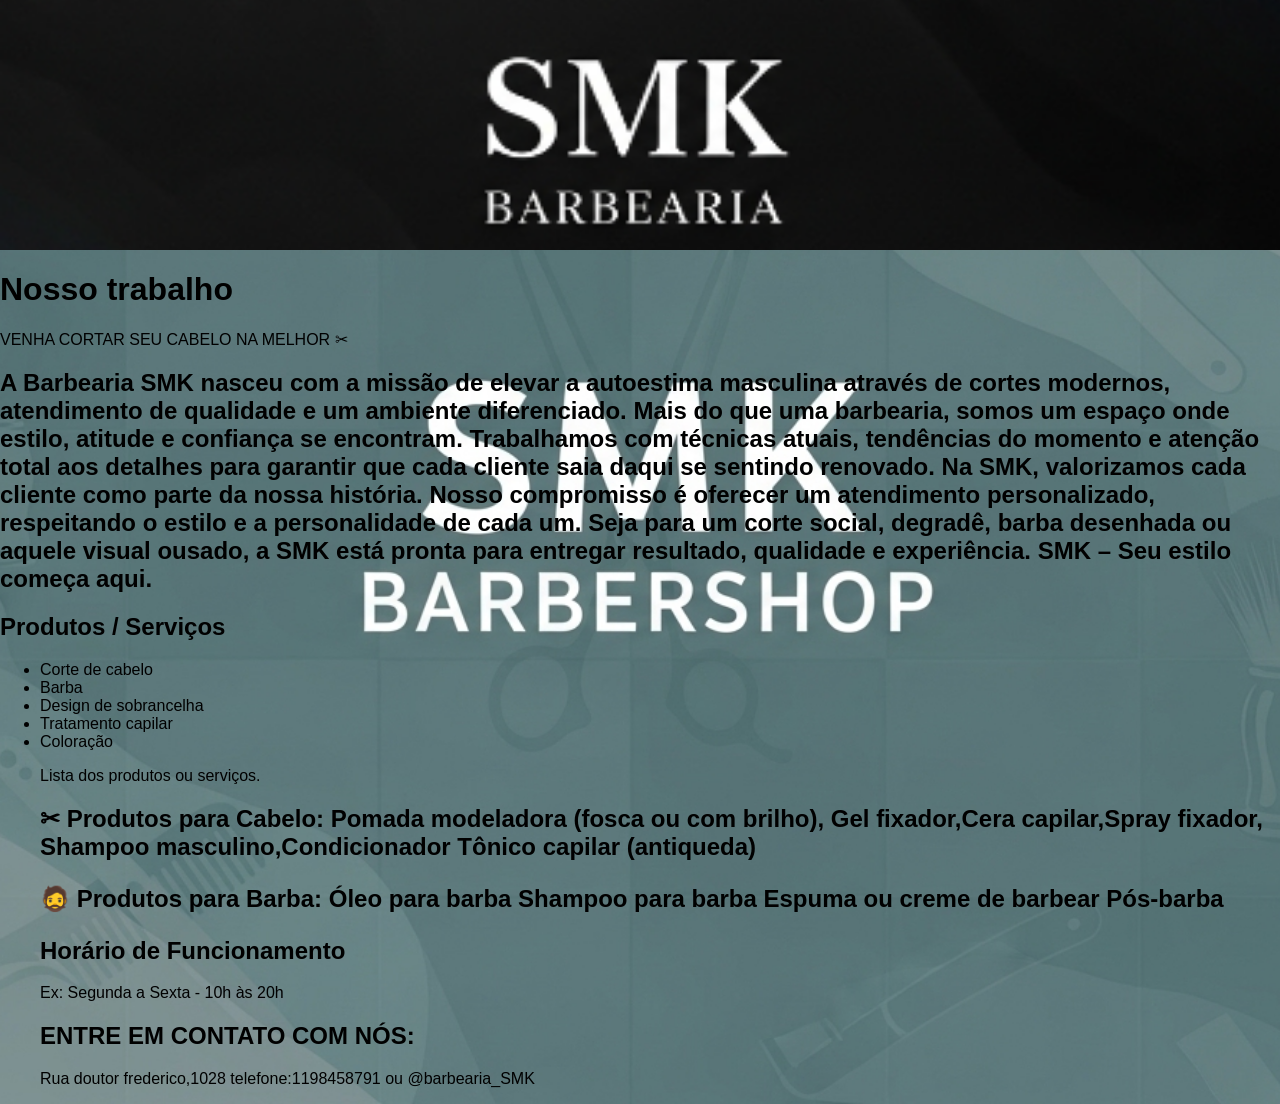
<file: modulo_1/index.html>
<!DOCTYPE html>


<head>
    <meta charset="UTF-8">
    <link rel="stylesheet" href="style.css">
    <title>BARBEARIA SMK</title>

</head>

<body>

    <!-- TOPO DO SITE (MELHOR BARBEARIA DA CIDADE🥇>) -->
    <div class="banner"></div>

    <div class="topo">


    </div>

    <!--Galeria -->
    <div id="galeria">
        <h1>Nosso trabalho</h1>

    </div>


    <p>VENHA CORTAR SEU CABELO NA MELHOR ✂ </p>

    </div> <!-- APRESENTAÇÃO (futuro <section>) -->

    <div class="apresentacao">

        <h2>A Barbearia SMK nasceu com a missão de elevar
            a autoestima masculina através de cortes modernos,
            atendimento de qualidade e um ambiente diferenciado.
            Mais do que uma barbearia, somos um espaço onde estilo,
            atitude e confiança se encontram. Trabalhamos com técnicas atuais,
            tendências do momento e atenção total aos detalhes
            para garantir que cada cliente saia daqui se sentindo
            renovado. Na SMK, valorizamos cada cliente como parte da nossa história.

            Nosso compromisso é oferecer um atendimento personalizado, respeitando o estilo
            e a personalidade de cada um. Seja para um corte social, degradê, barba desenhada
            ou aquele visual ousado, a SMK está pronta para entregar resultado, qualidade e experiência.

            SMK – Seu estilo começa aqui.</h2>

        <p></p>

    </div> <!-- PRODUTOS OU SERVIÇOS (futuro <section>) -->

    <div class="produtos">



        <h2>Produtos / Serviços</h2>

        <ul>
            <li>Corte de cabelo</li>
            <li>Barba</li>
            <li>Design de sobrancelha</li>
            <li>Tratamento capilar</li>
            <li>Coloração</li>

            <p>Lista dos produtos ou serviços.</p>
            <h2>✂ Produtos para Cabelo:
                Pomada modeladora (fosca ou com brilho),
                Gel fixador,Cera capilar,Spray fixador,
                Shampoo masculino,Condicionador Tônico
                capilar (antiqueda) <p>🧔 Produtos para
                    Barba:
                    Óleo para barba
                    Shampoo para barba
                    Espuma ou creme de
                    barbear Pós-barba</h2>
            
            <!-- HORÁRIO (futuro <section>) -->

            <div class="horario">

                <h2>Horário de Funcionamento</h2>

                <p>Ex: Segunda a Sexta - 10h às 20h</p>

            </div> <!-- CONTATO (futuro <footer>) -->

            <div class="contato">

                <h2>ENTRE EM CONTATO COM NÓS: </h2>

                <p>Rua doutor frederico,1028 telefone:1198458791 ou @barbearia_SMK </p>

            </div>

        </ul>
    </div>
</body>

</html>
</file>
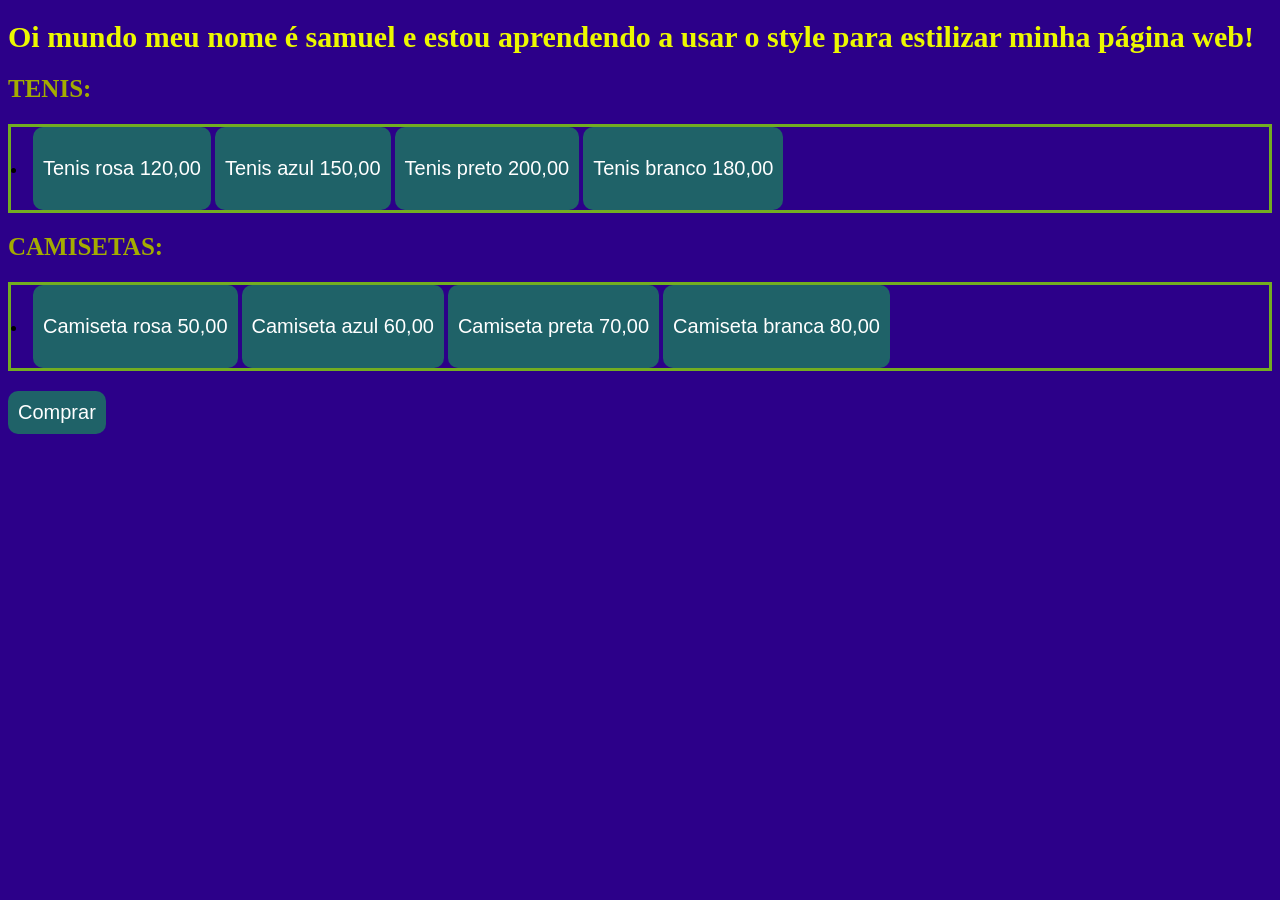
<file: modulo_5/index.html>
<!DOCTYPE html>
<html lang="pt-br">

<head>
    <meta charset="UTF-8">
    <link rel="stylesheet" href="style.css">
    <meta name="viewport" content="width=device-width, initial-scale=1.0">
    <title>Usando style</title>
</head>

<body>
    <h1>
        Oi mundo meu nome é samuel e estou aprendendo
         a usar o style para estilizar minha página web!
    </h1>
    <h2>TENIS:</h2>
    <li>
        <button><p>Tenis rosa 120,00</p></button>
        <button><p>Tenis azul 150,00</p></button>
        <button><p>Tenis preto 200,00</p></button>
        <button><p>Tenis branco 180,00</p></button>
    </li>
    <H2>CAMISETAS:</H2>
    <li>
        <button><p>Camiseta rosa 50,00</p></button>
        <button><p>Camiseta azul 60,00</p></button>
        <button><p>Camiseta preta 70,00</p></button>
        <button><p>Camiseta branca 80,00</p></button>
    </li>
    <p><button><a href="#">Comprar</a></button></p>
    
</body>

</html>
</file>
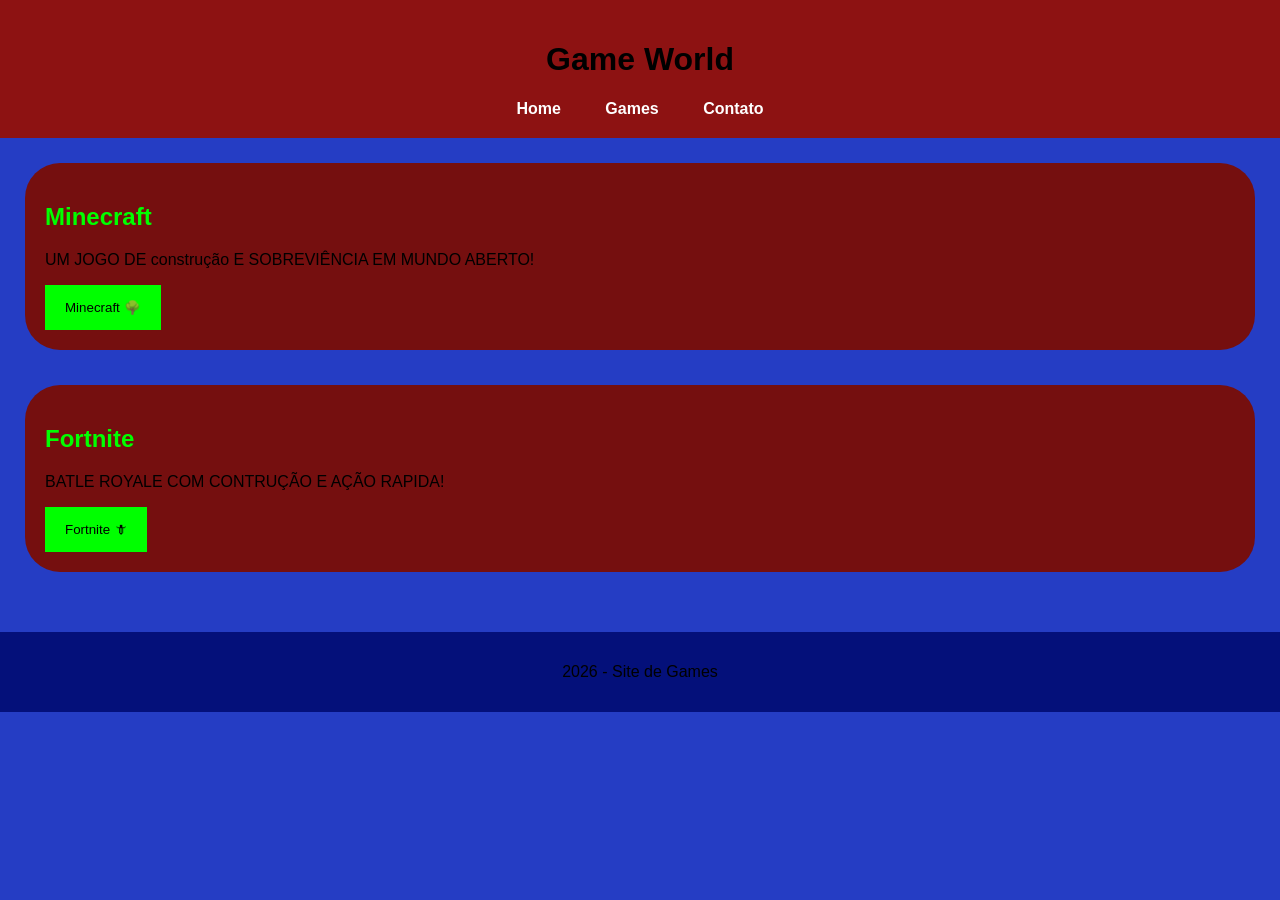
<file: modulo_6/index.html>
<!doctype html>
<html lang="pt-br">
  <head>
    <meta charset="UTF-8" />
    <title>Game World</title>
    <link rel="stylesheet" href="style.css" />
  </head>

  <body>
    <header>
      <h1>Game World</h1>
      <nav>
        <a href="#">Home</a>
        <a href="#">Games</a>
        <a href="#">Contato</a>
      </nav>
    </header>

    <main>
      <section class="game">
        <h2>Minecraft</h2>
        <p>UM JOGO DE construção E SOBREVIÊNCIA EM MUNDO ABERTO!</p>
        <button>Minecraft 🌳</button>
      </section>

      <section class="game">
        <h2>Fortnite</h2>
        <p>BATLE ROYALE COM CONTRUÇÃO E AÇÃO RAPIDA!</p>
        <button>Fortnite 🗡</button>
      </section>
    </main>

    <footer>
      <p>2026 - Site de Games</p>
    </footer>
  </body>
</html>
</file>
<file: modulo_1/style.css>
body {
    color: rgb(0, 0, 0);
    /* muda a cor de todo texto */
}

/* Fundo do site */
body {
    margin: 0;
    padding: 0;
    background: url("Image_fx (2).png") no-repeat center center;
    background-size: cover;
    font-family: Arial, sans-serif;
}

/* Banner no topo */
.banner {
    width: 100%;
    height: 250px;
    background: url("img.fundo12.png") no-repeat center;
    background-size: cover;
}

/* Conteúdo */
.conteudo {
    padding: 20px;
    color: rgb(150, 36, 36);
}
</file>
<file: modulo_5/style.css>
body{
    background-color: rgb(44, 0, 137);
}

p{
    color: rgb(255, 255, 255);
    font-size: 20px;
}

button{
    background-color: rgb(31, 98, 104);
    color: rgb(0, 0, 0);
    font-size: 20px;
    border-radius: 10px;
    padding: 10px;
    border: none;
    cursor: pointer;
}

h1{
    color: rgb(236, 248, 0);
    font-size: 30px;

}
h2{
    color: rgb(164, 172, 0);
    font-size: 25px;
}
li{
  position: static;
  border: 3px solid #73AD21;
}
a{
    color: rgb(255, 255, 255);
    text-decoration: none;
}
</file>
<file: modulo_6/style.css>
/* remove margens padrão do navegador */
body {
    margin: 0;
    font-family: arial, sans-serif;
    background-color: rgb(37, 61, 196);
    color: rgb(0, 0, 0)
}

/* cabeçalho do site */
header {
    background-color: #8d1212;
    padding: 20px;
    text-align: center;

}

/*menu*/
nav a {

    color: white;
    text-decoration: none;
    margin: 20px;
    font-weight: bold;
}

/* efeito quando passa o mause*/
nav a:hover {
    color: rgb(12, 97, 136)
}

/* área principal*/
main {
    padding: 25px;
}

/* caixa de cada jogo */
.game {

    background-color: rgb(117, 15, 15);
    padding: 20px;
    margin-bottom: 35px;
    border-radius: 35px;
}

/*titulo do jogo*/
.game h2 {
    color: lime;
}

/* botão */
button {
    background-color: lime;
    border: none;
    padding: 15px 20px;
    cursor: pointer;
}

/* efeito no botão*/
button:hover {
    background-color: blue;
}
FOOTER{ 
    background-color: #04107a;
    text-align:center;
    padding:15px;
}
</file>
